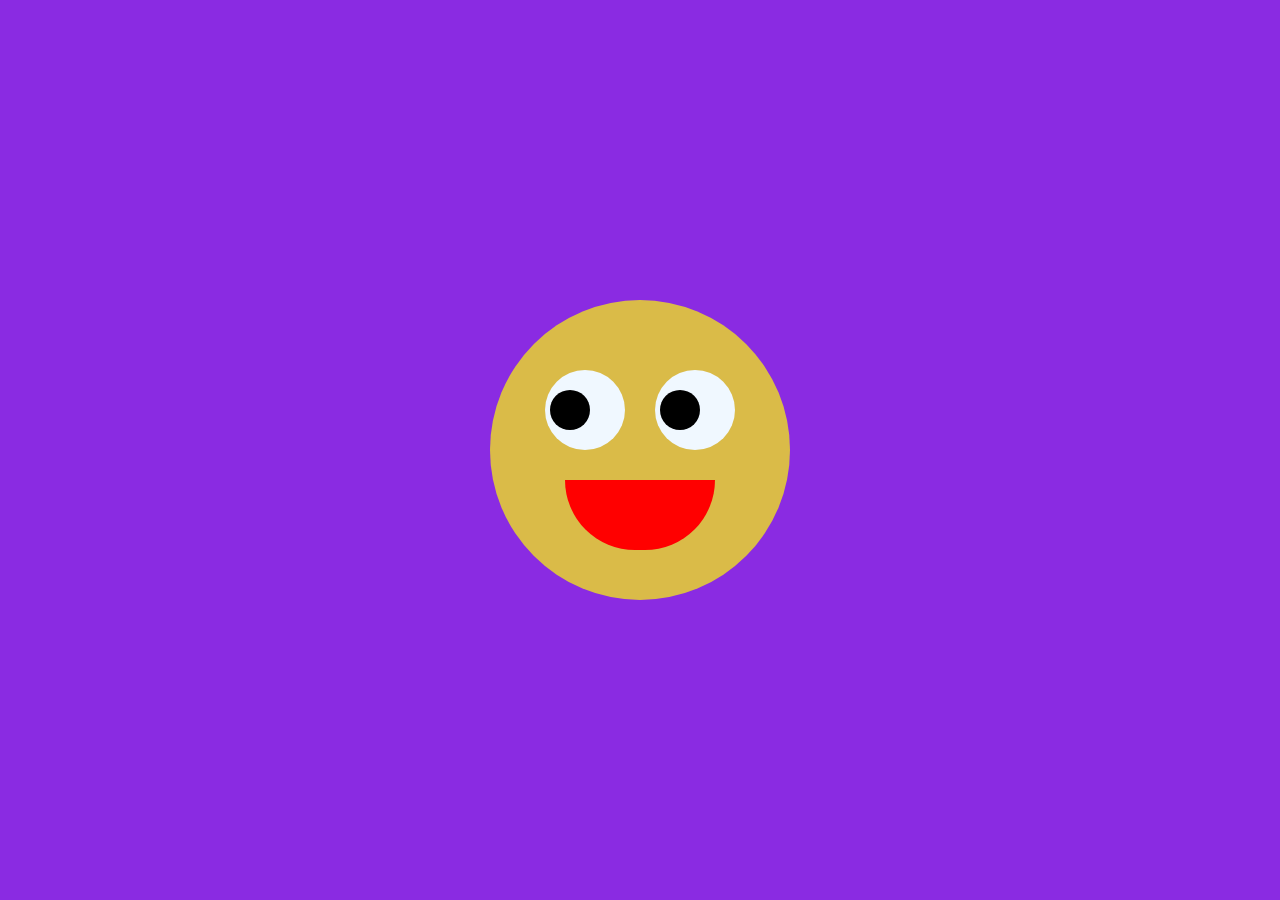
<file: Eye_follower/index.html>
<!DOCTYPE html>
<html lang="en">
<head>
    <meta charset="UTF-8">
    <meta name="viewport" content="width=device-width, initial-scale=1.0">
    <title>Eye Follower</title>
    <link rel="stylesheet" href="style.css">
</head>
<body>
    <div class="emoji-face">
        <div class="eyes">
            <div class="eye"></div>
            <div class="eye"></div>
        </div>
    </div>
    <script src="index.js"></script>
</body>
</html>
</file>
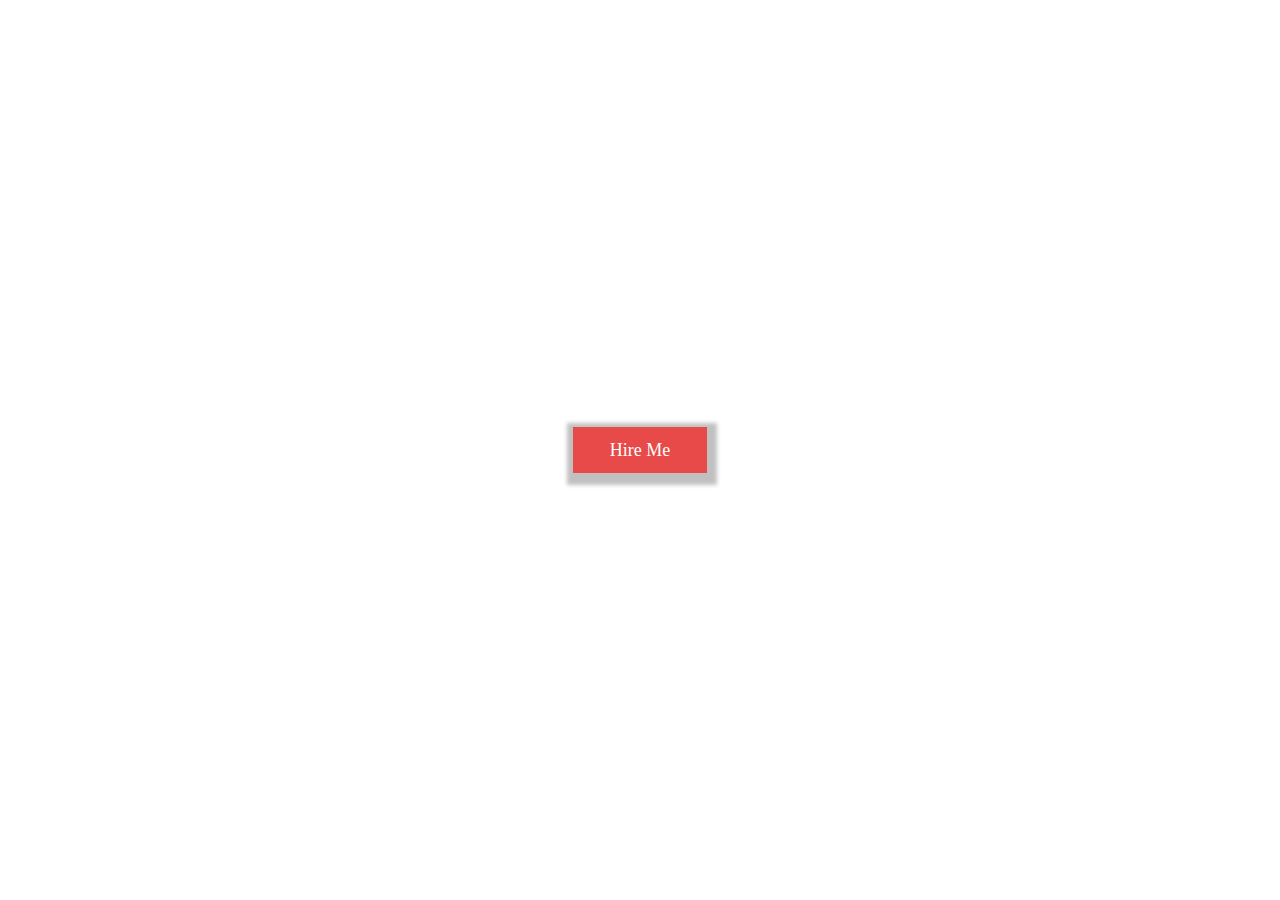
<file: modern Button/index.html>
<!DOCTYPE html>
<html lang="en">
<head>
    <meta charset="UTF-8">
    <meta name="viewport" content="width=device-width, initial-scale=1.0">
    <title>Document</title>
    <link rel="stylesheet" href="style.css">
</head>
<body>
    <div id="wapper">
        <div class="btn-pink">Hire Me</div>
    </div>
</body>
</html>
</file>
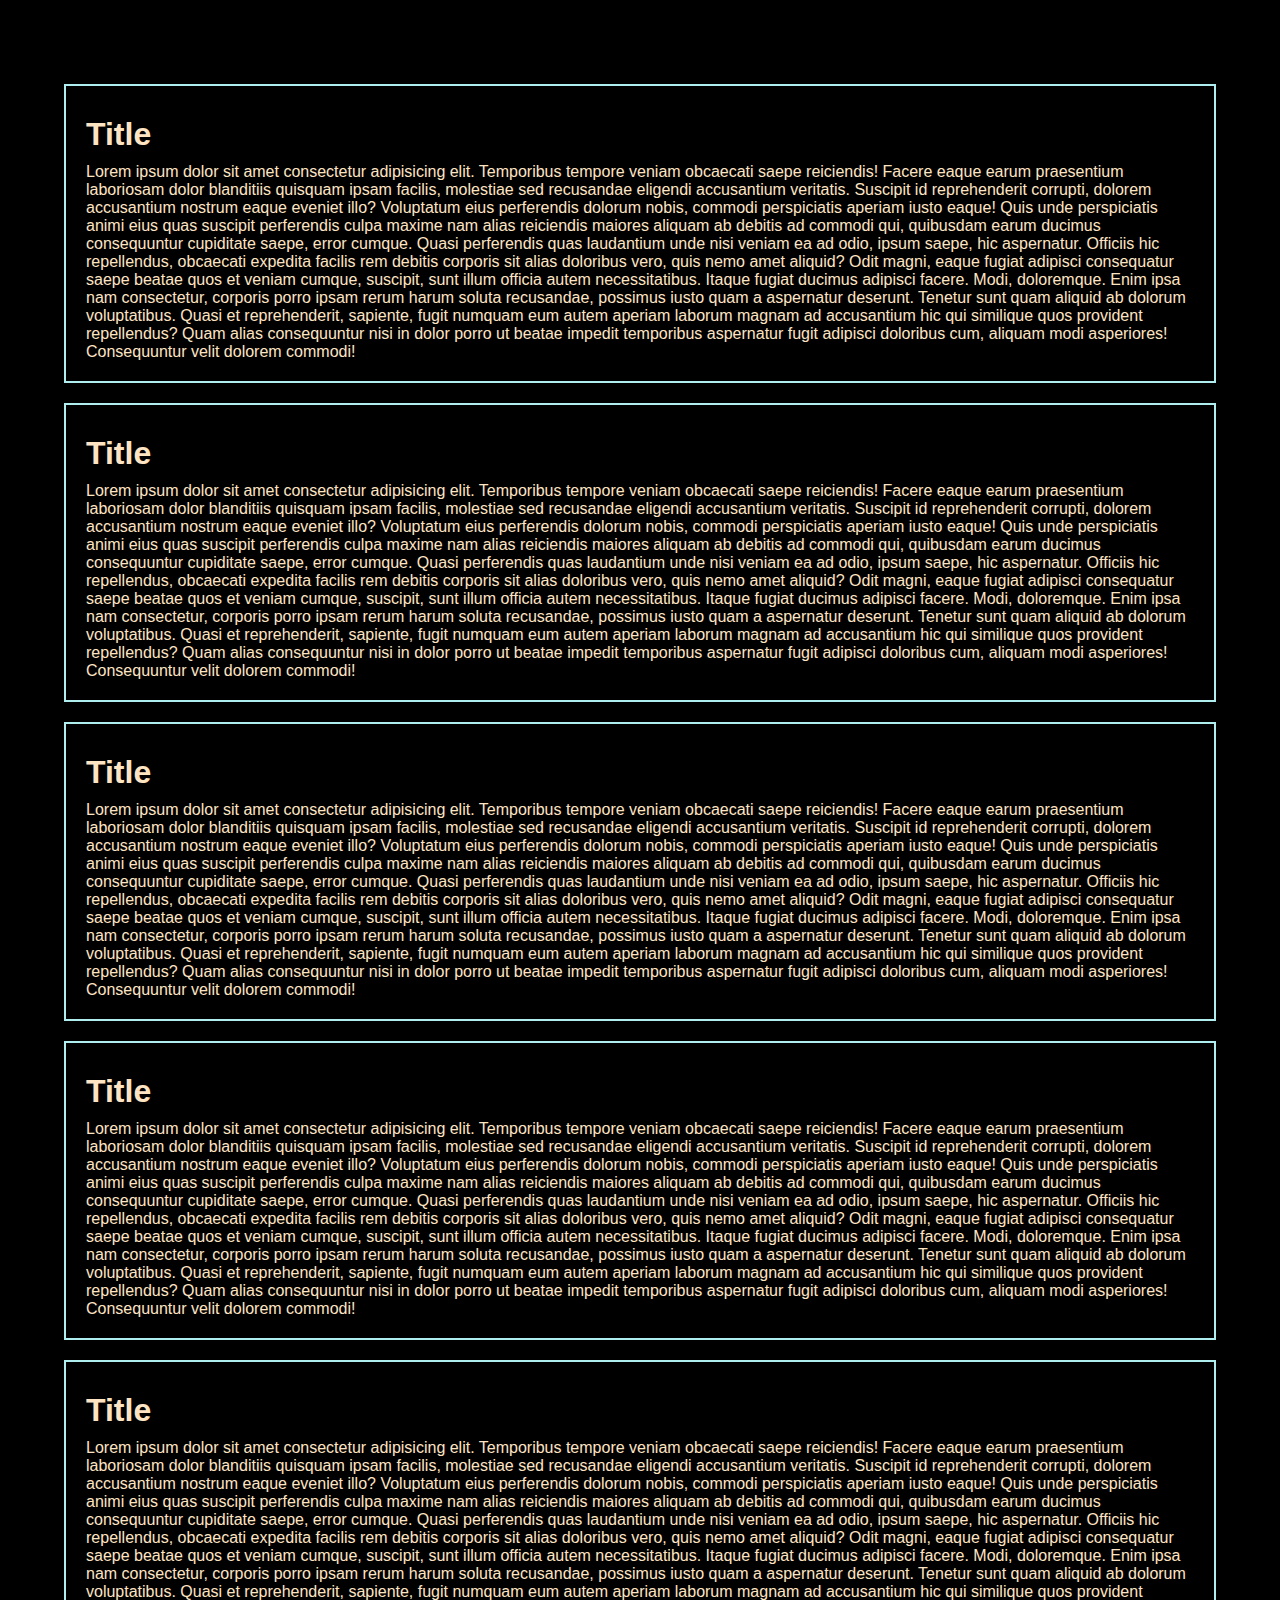
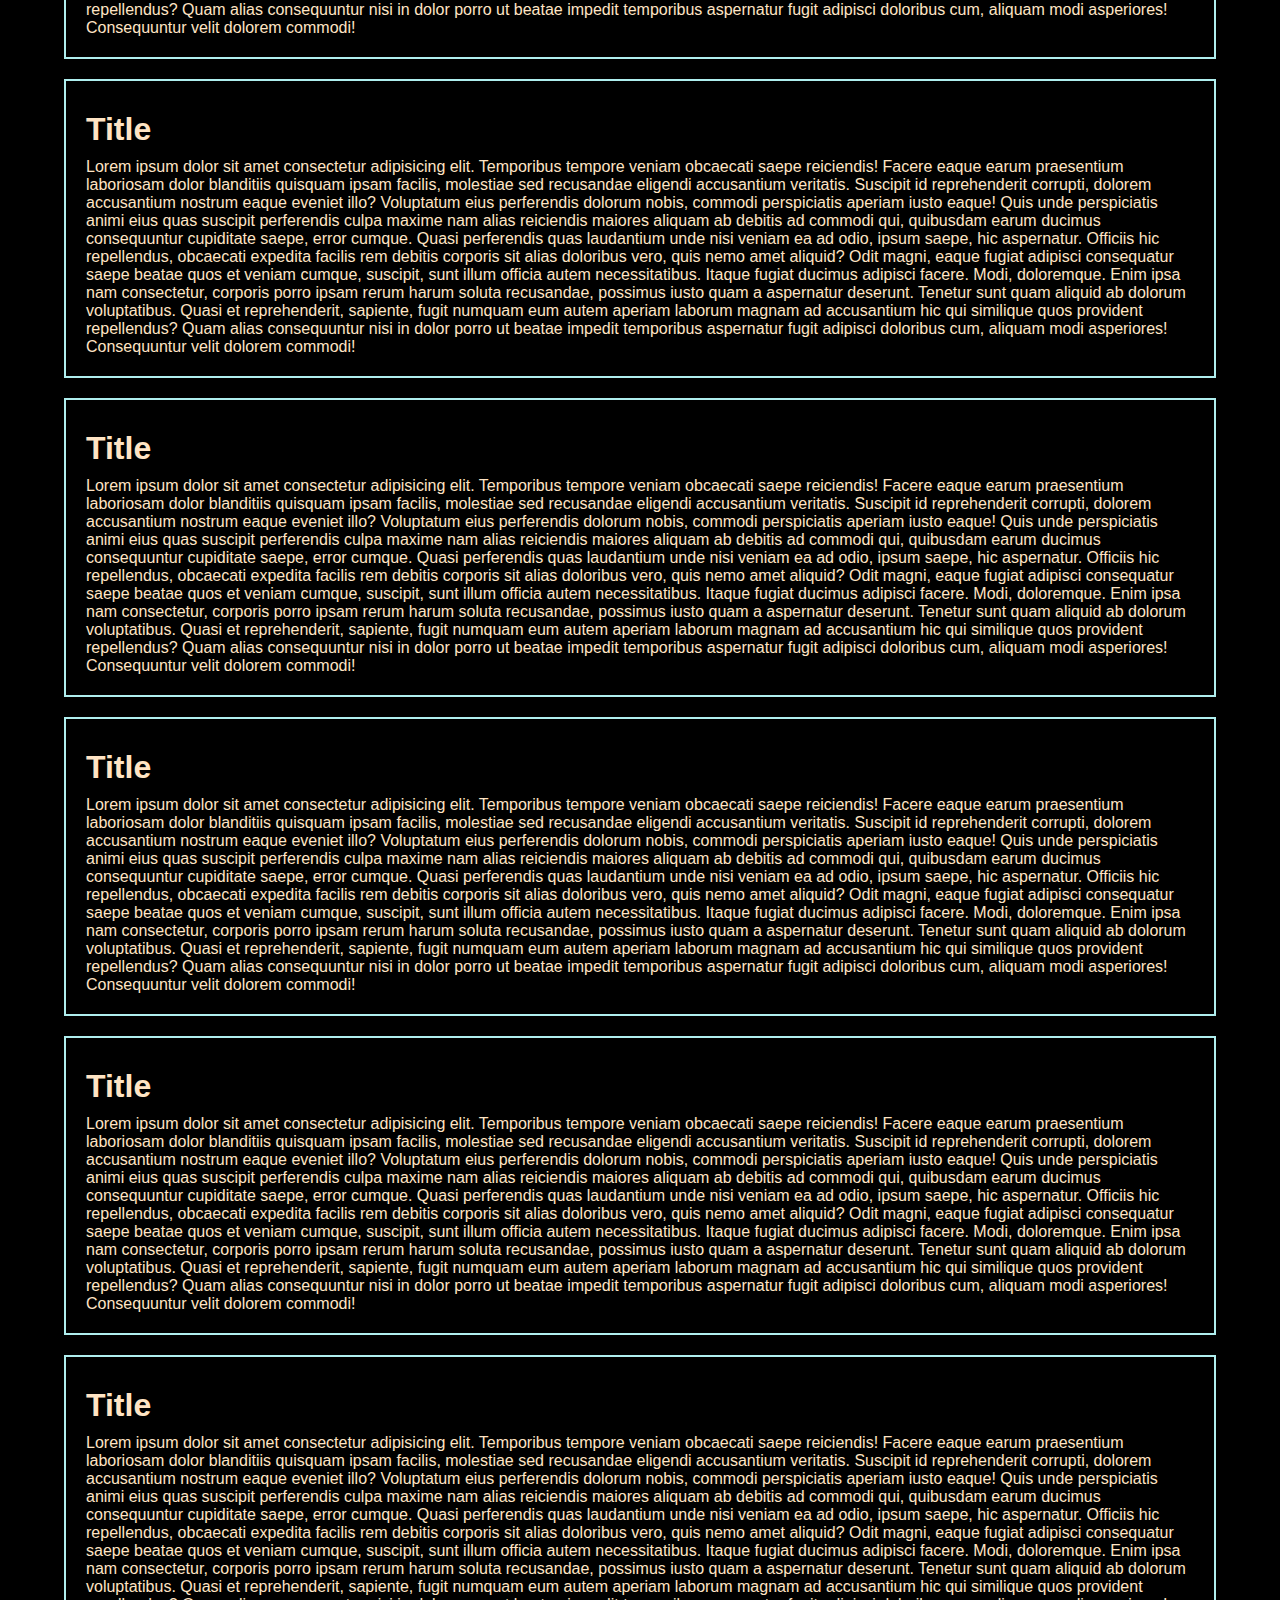
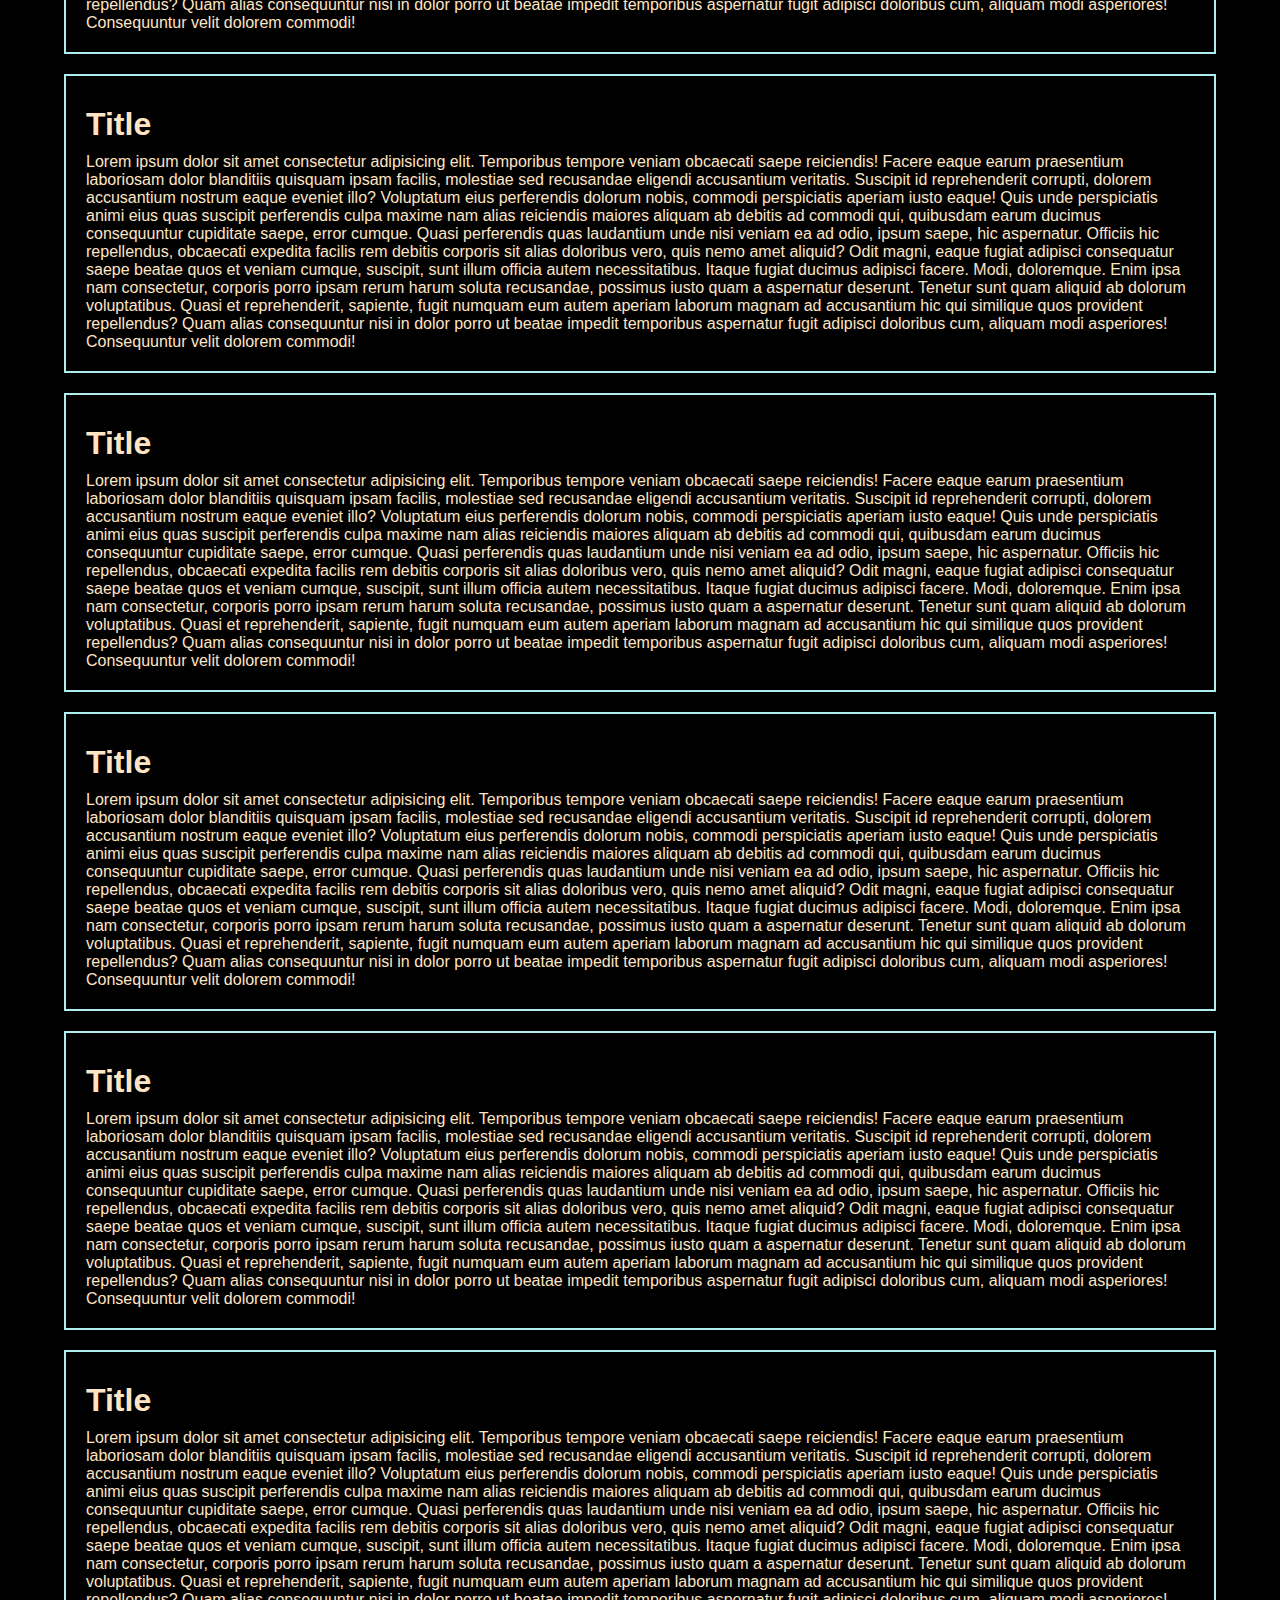
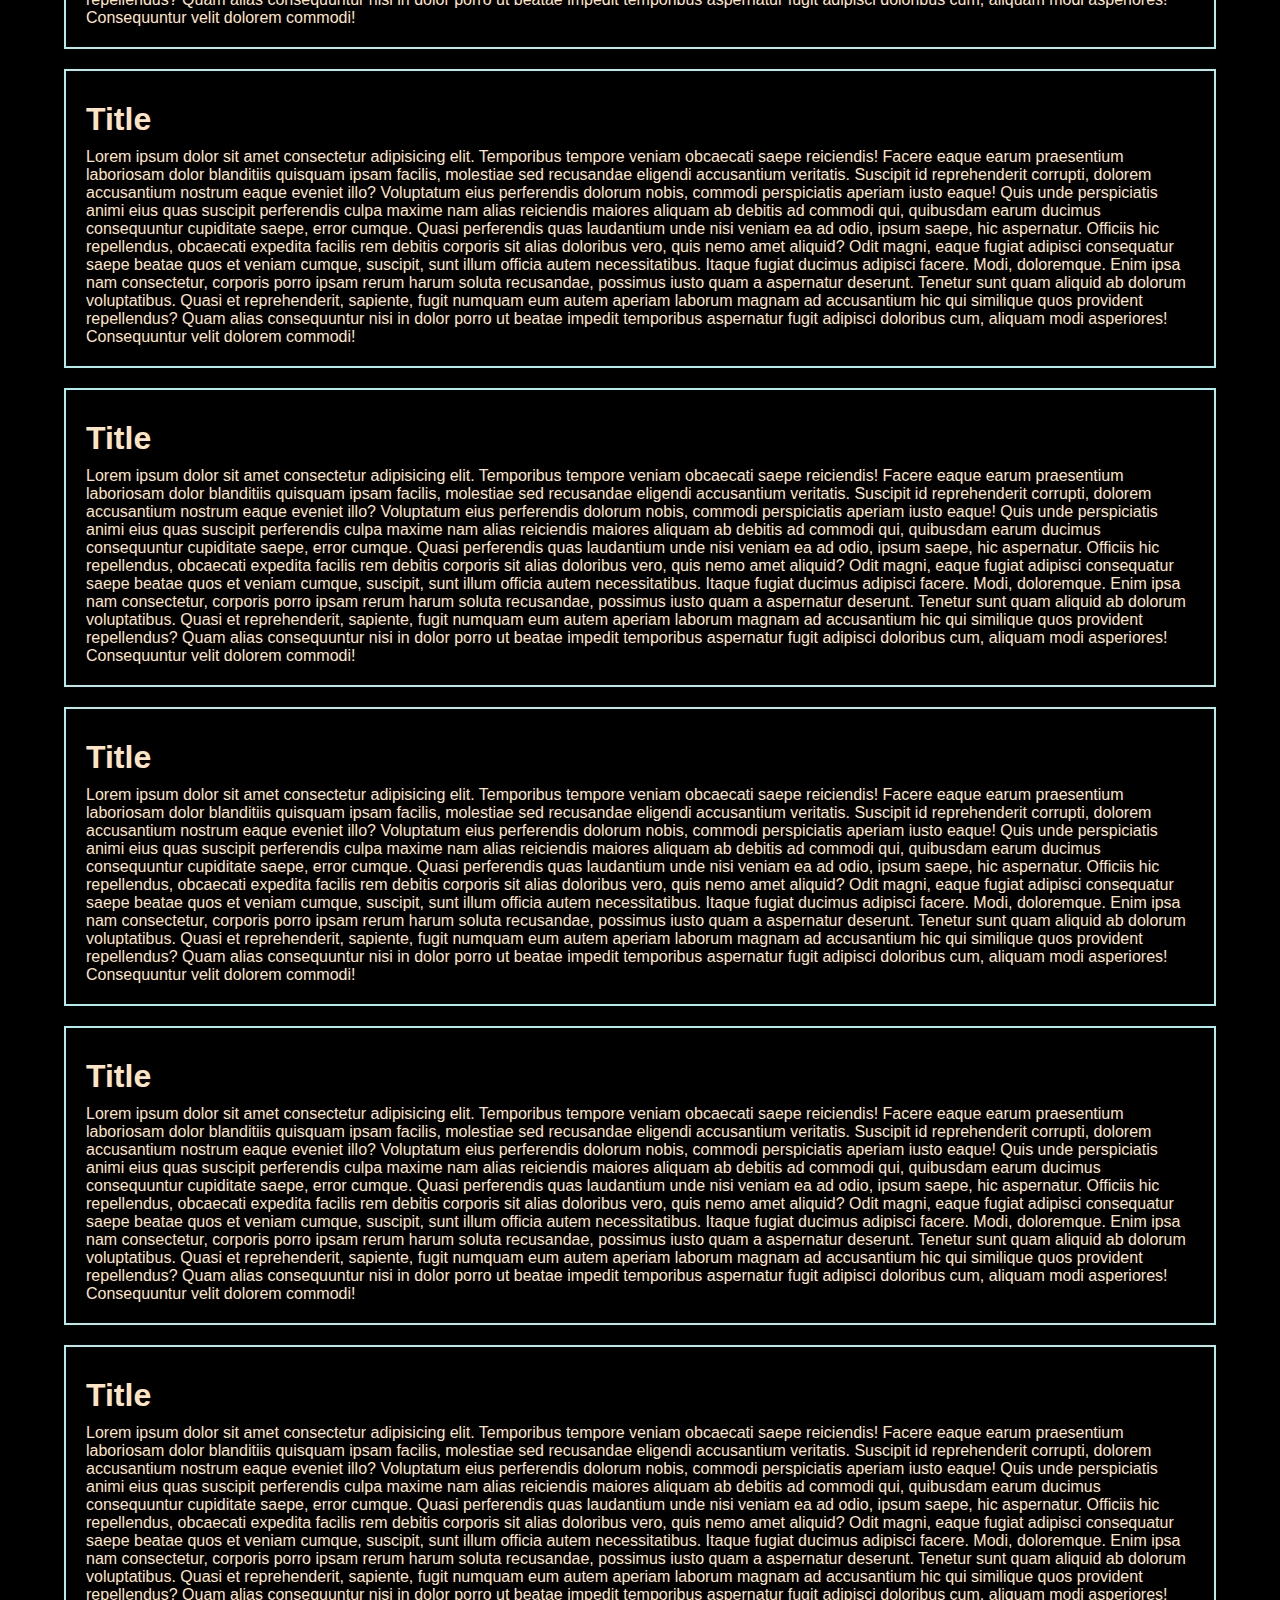
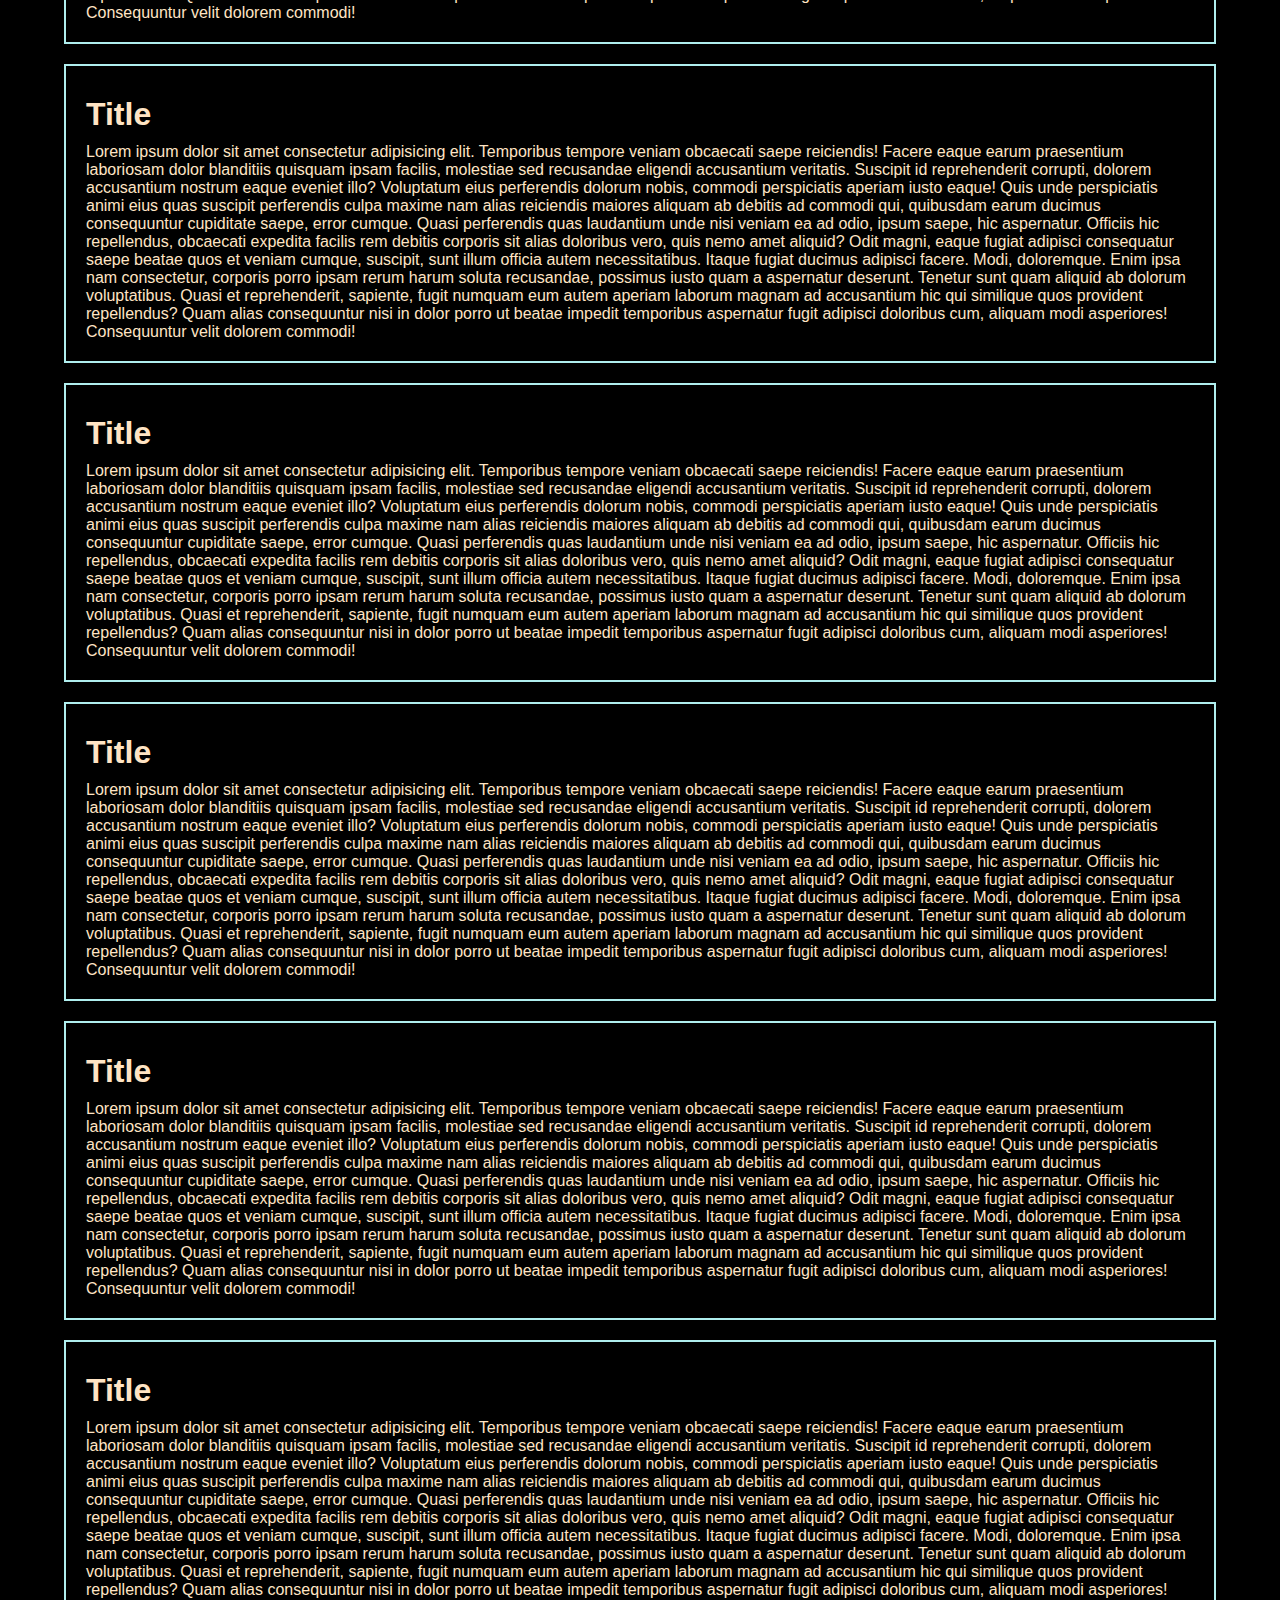
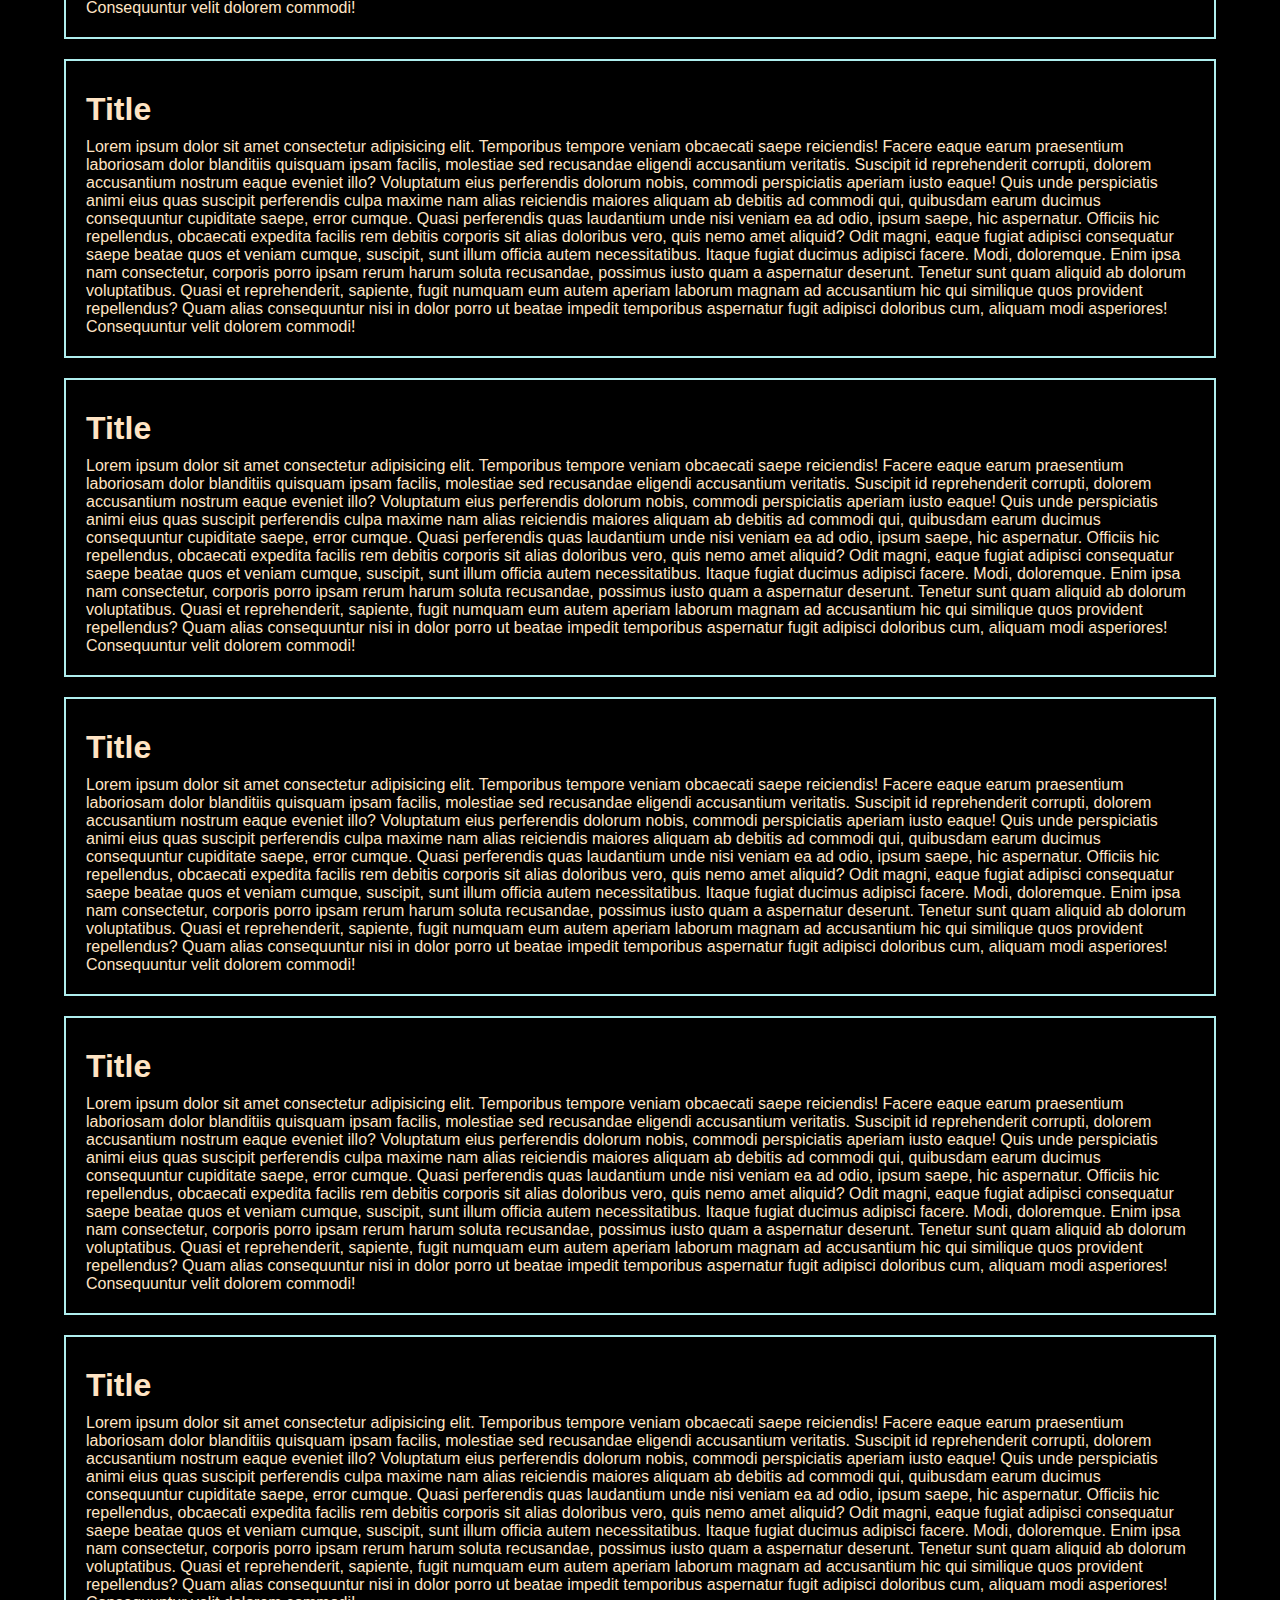
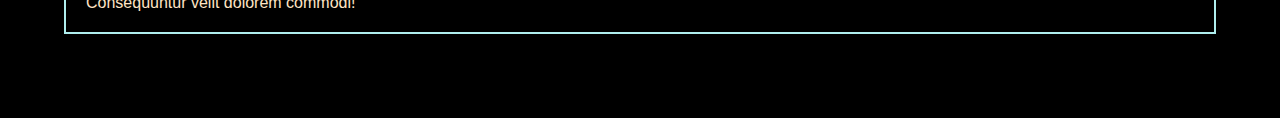
<file: Page Scroller Indicator/index.html>
<!DOCTYPE html>
<html lang="en">
<head>
    <meta charset="UTF-8">
    <meta name="viewport" content="width=device-width, initial-scale=1.0">
    <title>page scroller indicator</title>
    <link rel="stylesheet" href="style.css">
</head>
<body>
    <div class="content">
        <section>
            <h1>Title</h1>
            <p>Lorem ipsum dolor sit amet consectetur adipisicing elit. Temporibus tempore veniam obcaecati saepe reiciendis! Facere eaque earum praesentium laboriosam dolor blanditiis quisquam ipsam facilis, molestiae sed recusandae eligendi accusantium veritatis. Suscipit id reprehenderit corrupti, dolorem accusantium nostrum eaque eveniet illo? Voluptatum eius perferendis dolorum nobis, commodi perspiciatis aperiam iusto eaque! Quis unde perspiciatis animi eius quas suscipit perferendis culpa maxime nam alias reiciendis maiores aliquam ab debitis ad commodi qui, quibusdam earum ducimus consequuntur cupiditate saepe, error cumque. Quasi perferendis quas laudantium unde nisi veniam ea ad odio, ipsum saepe, hic aspernatur. Officiis hic repellendus, obcaecati expedita facilis rem debitis corporis sit alias doloribus vero, quis nemo amet aliquid? Odit magni, eaque fugiat adipisci consequatur saepe beatae quos et veniam cumque, suscipit, sunt illum officia autem necessitatibus. Itaque fugiat ducimus adipisci facere. Modi, doloremque. Enim ipsa nam consectetur, corporis porro ipsam rerum harum soluta recusandae, possimus iusto quam a aspernatur deserunt. Tenetur sunt quam aliquid ab dolorum voluptatibus. Quasi et reprehenderit, sapiente, fugit numquam eum autem aperiam laborum magnam ad accusantium hic qui similique quos provident repellendus? Quam alias consequuntur nisi in dolor porro ut beatae impedit temporibus aspernatur fugit adipisci doloribus cum, aliquam modi asperiores! Consequuntur velit dolorem commodi!</p>
        </section>
        <section>
            <h1>Title</h1>
            <p>Lorem ipsum dolor sit amet consectetur adipisicing elit. Temporibus tempore veniam obcaecati saepe reiciendis! Facere eaque earum praesentium laboriosam dolor blanditiis quisquam ipsam facilis, molestiae sed recusandae eligendi accusantium veritatis. Suscipit id reprehenderit corrupti, dolorem accusantium nostrum eaque eveniet illo? Voluptatum eius perferendis dolorum nobis, commodi perspiciatis aperiam iusto eaque! Quis unde perspiciatis animi eius quas suscipit perferendis culpa maxime nam alias reiciendis maiores aliquam ab debitis ad commodi qui, quibusdam earum ducimus consequuntur cupiditate saepe, error cumque. Quasi perferendis quas laudantium unde nisi veniam ea ad odio, ipsum saepe, hic aspernatur. Officiis hic repellendus, obcaecati expedita facilis rem debitis corporis sit alias doloribus vero, quis nemo amet aliquid? Odit magni, eaque fugiat adipisci consequatur saepe beatae quos et veniam cumque, suscipit, sunt illum officia autem necessitatibus. Itaque fugiat ducimus adipisci facere. Modi, doloremque. Enim ipsa nam consectetur, corporis porro ipsam rerum harum soluta recusandae, possimus iusto quam a aspernatur deserunt. Tenetur sunt quam aliquid ab dolorum voluptatibus. Quasi et reprehenderit, sapiente, fugit numquam eum autem aperiam laborum magnam ad accusantium hic qui similique quos provident repellendus? Quam alias consequuntur nisi in dolor porro ut beatae impedit temporibus aspernatur fugit adipisci doloribus cum, aliquam modi asperiores! Consequuntur velit dolorem commodi!</p>
        </section>
        <section>
            <h1>Title</h1>
            <p>Lorem ipsum dolor sit amet consectetur adipisicing elit. Temporibus tempore veniam obcaecati saepe reiciendis! Facere eaque earum praesentium laboriosam dolor blanditiis quisquam ipsam facilis, molestiae sed recusandae eligendi accusantium veritatis. Suscipit id reprehenderit corrupti, dolorem accusantium nostrum eaque eveniet illo? Voluptatum eius perferendis dolorum nobis, commodi perspiciatis aperiam iusto eaque! Quis unde perspiciatis animi eius quas suscipit perferendis culpa maxime nam alias reiciendis maiores aliquam ab debitis ad commodi qui, quibusdam earum ducimus consequuntur cupiditate saepe, error cumque. Quasi perferendis quas laudantium unde nisi veniam ea ad odio, ipsum saepe, hic aspernatur. Officiis hic repellendus, obcaecati expedita facilis rem debitis corporis sit alias doloribus vero, quis nemo amet aliquid? Odit magni, eaque fugiat adipisci consequatur saepe beatae quos et veniam cumque, suscipit, sunt illum officia autem necessitatibus. Itaque fugiat ducimus adipisci facere. Modi, doloremque. Enim ipsa nam consectetur, corporis porro ipsam rerum harum soluta recusandae, possimus iusto quam a aspernatur deserunt. Tenetur sunt quam aliquid ab dolorum voluptatibus. Quasi et reprehenderit, sapiente, fugit numquam eum autem aperiam laborum magnam ad accusantium hic qui similique quos provident repellendus? Quam alias consequuntur nisi in dolor porro ut beatae impedit temporibus aspernatur fugit adipisci doloribus cum, aliquam modi asperiores! Consequuntur velit dolorem commodi!</p>
        </section>
        <section>
            <h1>Title</h1>
            <p>Lorem ipsum dolor sit amet consectetur adipisicing elit. Temporibus tempore veniam obcaecati saepe reiciendis! Facere eaque earum praesentium laboriosam dolor blanditiis quisquam ipsam facilis, molestiae sed recusandae eligendi accusantium veritatis. Suscipit id reprehenderit corrupti, dolorem accusantium nostrum eaque eveniet illo? Voluptatum eius perferendis dolorum nobis, commodi perspiciatis aperiam iusto eaque! Quis unde perspiciatis animi eius quas suscipit perferendis culpa maxime nam alias reiciendis maiores aliquam ab debitis ad commodi qui, quibusdam earum ducimus consequuntur cupiditate saepe, error cumque. Quasi perferendis quas laudantium unde nisi veniam ea ad odio, ipsum saepe, hic aspernatur. Officiis hic repellendus, obcaecati expedita facilis rem debitis corporis sit alias doloribus vero, quis nemo amet aliquid? Odit magni, eaque fugiat adipisci consequatur saepe beatae quos et veniam cumque, suscipit, sunt illum officia autem necessitatibus. Itaque fugiat ducimus adipisci facere. Modi, doloremque. Enim ipsa nam consectetur, corporis porro ipsam rerum harum soluta recusandae, possimus iusto quam a aspernatur deserunt. Tenetur sunt quam aliquid ab dolorum voluptatibus. Quasi et reprehenderit, sapiente, fugit numquam eum autem aperiam laborum magnam ad accusantium hic qui similique quos provident repellendus? Quam alias consequuntur nisi in dolor porro ut beatae impedit temporibus aspernatur fugit adipisci doloribus cum, aliquam modi asperiores! Consequuntur velit dolorem commodi!</p>
        </section>
        <section>
            <h1>Title</h1>
            <p>Lorem ipsum dolor sit amet consectetur adipisicing elit. Temporibus tempore veniam obcaecati saepe reiciendis! Facere eaque earum praesentium laboriosam dolor blanditiis quisquam ipsam facilis, molestiae sed recusandae eligendi accusantium veritatis. Suscipit id reprehenderit corrupti, dolorem accusantium nostrum eaque eveniet illo? Voluptatum eius perferendis dolorum nobis, commodi perspiciatis aperiam iusto eaque! Quis unde perspiciatis animi eius quas suscipit perferendis culpa maxime nam alias reiciendis maiores aliquam ab debitis ad commodi qui, quibusdam earum ducimus consequuntur cupiditate saepe, error cumque. Quasi perferendis quas laudantium unde nisi veniam ea ad odio, ipsum saepe, hic aspernatur. Officiis hic repellendus, obcaecati expedita facilis rem debitis corporis sit alias doloribus vero, quis nemo amet aliquid? Odit magni, eaque fugiat adipisci consequatur saepe beatae quos et veniam cumque, suscipit, sunt illum officia autem necessitatibus. Itaque fugiat ducimus adipisci facere. Modi, doloremque. Enim ipsa nam consectetur, corporis porro ipsam rerum harum soluta recusandae, possimus iusto quam a aspernatur deserunt. Tenetur sunt quam aliquid ab dolorum voluptatibus. Quasi et reprehenderit, sapiente, fugit numquam eum autem aperiam laborum magnam ad accusantium hic qui similique quos provident repellendus? Quam alias consequuntur nisi in dolor porro ut beatae impedit temporibus aspernatur fugit adipisci doloribus cum, aliquam modi asperiores! Consequuntur velit dolorem commodi!</p>
        </section>
        <section>
            <h1>Title</h1>
            <p>Lorem ipsum dolor sit amet consectetur adipisicing elit. Temporibus tempore veniam obcaecati saepe reiciendis! Facere eaque earum praesentium laboriosam dolor blanditiis quisquam ipsam facilis, molestiae sed recusandae eligendi accusantium veritatis. Suscipit id reprehenderit corrupti, dolorem accusantium nostrum eaque eveniet illo? Voluptatum eius perferendis dolorum nobis, commodi perspiciatis aperiam iusto eaque! Quis unde perspiciatis animi eius quas suscipit perferendis culpa maxime nam alias reiciendis maiores aliquam ab debitis ad commodi qui, quibusdam earum ducimus consequuntur cupiditate saepe, error cumque. Quasi perferendis quas laudantium unde nisi veniam ea ad odio, ipsum saepe, hic aspernatur. Officiis hic repellendus, obcaecati expedita facilis rem debitis corporis sit alias doloribus vero, quis nemo amet aliquid? Odit magni, eaque fugiat adipisci consequatur saepe beatae quos et veniam cumque, suscipit, sunt illum officia autem necessitatibus. Itaque fugiat ducimus adipisci facere. Modi, doloremque. Enim ipsa nam consectetur, corporis porro ipsam rerum harum soluta recusandae, possimus iusto quam a aspernatur deserunt. Tenetur sunt quam aliquid ab dolorum voluptatibus. Quasi et reprehenderit, sapiente, fugit numquam eum autem aperiam laborum magnam ad accusantium hic qui similique quos provident repellendus? Quam alias consequuntur nisi in dolor porro ut beatae impedit temporibus aspernatur fugit adipisci doloribus cum, aliquam modi asperiores! Consequuntur velit dolorem commodi!</p>
        </section>
        <section>
            <h1>Title</h1>
            <p>Lorem ipsum dolor sit amet consectetur adipisicing elit. Temporibus tempore veniam obcaecati saepe reiciendis! Facere eaque earum praesentium laboriosam dolor blanditiis quisquam ipsam facilis, molestiae sed recusandae eligendi accusantium veritatis. Suscipit id reprehenderit corrupti, dolorem accusantium nostrum eaque eveniet illo? Voluptatum eius perferendis dolorum nobis, commodi perspiciatis aperiam iusto eaque! Quis unde perspiciatis animi eius quas suscipit perferendis culpa maxime nam alias reiciendis maiores aliquam ab debitis ad commodi qui, quibusdam earum ducimus consequuntur cupiditate saepe, error cumque. Quasi perferendis quas laudantium unde nisi veniam ea ad odio, ipsum saepe, hic aspernatur. Officiis hic repellendus, obcaecati expedita facilis rem debitis corporis sit alias doloribus vero, quis nemo amet aliquid? Odit magni, eaque fugiat adipisci consequatur saepe beatae quos et veniam cumque, suscipit, sunt illum officia autem necessitatibus. Itaque fugiat ducimus adipisci facere. Modi, doloremque. Enim ipsa nam consectetur, corporis porro ipsam rerum harum soluta recusandae, possimus iusto quam a aspernatur deserunt. Tenetur sunt quam aliquid ab dolorum voluptatibus. Quasi et reprehenderit, sapiente, fugit numquam eum autem aperiam laborum magnam ad accusantium hic qui similique quos provident repellendus? Quam alias consequuntur nisi in dolor porro ut beatae impedit temporibus aspernatur fugit adipisci doloribus cum, aliquam modi asperiores! Consequuntur velit dolorem commodi!</p>
        </section>
        <section>
            <h1>Title</h1>
            <p>Lorem ipsum dolor sit amet consectetur adipisicing elit. Temporibus tempore veniam obcaecati saepe reiciendis! Facere eaque earum praesentium laboriosam dolor blanditiis quisquam ipsam facilis, molestiae sed recusandae eligendi accusantium veritatis. Suscipit id reprehenderit corrupti, dolorem accusantium nostrum eaque eveniet illo? Voluptatum eius perferendis dolorum nobis, commodi perspiciatis aperiam iusto eaque! Quis unde perspiciatis animi eius quas suscipit perferendis culpa maxime nam alias reiciendis maiores aliquam ab debitis ad commodi qui, quibusdam earum ducimus consequuntur cupiditate saepe, error cumque. Quasi perferendis quas laudantium unde nisi veniam ea ad odio, ipsum saepe, hic aspernatur. Officiis hic repellendus, obcaecati expedita facilis rem debitis corporis sit alias doloribus vero, quis nemo amet aliquid? Odit magni, eaque fugiat adipisci consequatur saepe beatae quos et veniam cumque, suscipit, sunt illum officia autem necessitatibus. Itaque fugiat ducimus adipisci facere. Modi, doloremque. Enim ipsa nam consectetur, corporis porro ipsam rerum harum soluta recusandae, possimus iusto quam a aspernatur deserunt. Tenetur sunt quam aliquid ab dolorum voluptatibus. Quasi et reprehenderit, sapiente, fugit numquam eum autem aperiam laborum magnam ad accusantium hic qui similique quos provident repellendus? Quam alias consequuntur nisi in dolor porro ut beatae impedit temporibus aspernatur fugit adipisci doloribus cum, aliquam modi asperiores! Consequuntur velit dolorem commodi!</p>
        </section>
        <section>
            <h1>Title</h1>
            <p>Lorem ipsum dolor sit amet consectetur adipisicing elit. Temporibus tempore veniam obcaecati saepe reiciendis! Facere eaque earum praesentium laboriosam dolor blanditiis quisquam ipsam facilis, molestiae sed recusandae eligendi accusantium veritatis. Suscipit id reprehenderit corrupti, dolorem accusantium nostrum eaque eveniet illo? Voluptatum eius perferendis dolorum nobis, commodi perspiciatis aperiam iusto eaque! Quis unde perspiciatis animi eius quas suscipit perferendis culpa maxime nam alias reiciendis maiores aliquam ab debitis ad commodi qui, quibusdam earum ducimus consequuntur cupiditate saepe, error cumque. Quasi perferendis quas laudantium unde nisi veniam ea ad odio, ipsum saepe, hic aspernatur. Officiis hic repellendus, obcaecati expedita facilis rem debitis corporis sit alias doloribus vero, quis nemo amet aliquid? Odit magni, eaque fugiat adipisci consequatur saepe beatae quos et veniam cumque, suscipit, sunt illum officia autem necessitatibus. Itaque fugiat ducimus adipisci facere. Modi, doloremque. Enim ipsa nam consectetur, corporis porro ipsam rerum harum soluta recusandae, possimus iusto quam a aspernatur deserunt. Tenetur sunt quam aliquid ab dolorum voluptatibus. Quasi et reprehenderit, sapiente, fugit numquam eum autem aperiam laborum magnam ad accusantium hic qui similique quos provident repellendus? Quam alias consequuntur nisi in dolor porro ut beatae impedit temporibus aspernatur fugit adipisci doloribus cum, aliquam modi asperiores! Consequuntur velit dolorem commodi!</p>
        </section>
        <section>
            <h1>Title</h1>
            <p>Lorem ipsum dolor sit amet consectetur adipisicing elit. Temporibus tempore veniam obcaecati saepe reiciendis! Facere eaque earum praesentium laboriosam dolor blanditiis quisquam ipsam facilis, molestiae sed recusandae eligendi accusantium veritatis. Suscipit id reprehenderit corrupti, dolorem accusantium nostrum eaque eveniet illo? Voluptatum eius perferendis dolorum nobis, commodi perspiciatis aperiam iusto eaque! Quis unde perspiciatis animi eius quas suscipit perferendis culpa maxime nam alias reiciendis maiores aliquam ab debitis ad commodi qui, quibusdam earum ducimus consequuntur cupiditate saepe, error cumque. Quasi perferendis quas laudantium unde nisi veniam ea ad odio, ipsum saepe, hic aspernatur. Officiis hic repellendus, obcaecati expedita facilis rem debitis corporis sit alias doloribus vero, quis nemo amet aliquid? Odit magni, eaque fugiat adipisci consequatur saepe beatae quos et veniam cumque, suscipit, sunt illum officia autem necessitatibus. Itaque fugiat ducimus adipisci facere. Modi, doloremque. Enim ipsa nam consectetur, corporis porro ipsam rerum harum soluta recusandae, possimus iusto quam a aspernatur deserunt. Tenetur sunt quam aliquid ab dolorum voluptatibus. Quasi et reprehenderit, sapiente, fugit numquam eum autem aperiam laborum magnam ad accusantium hic qui similique quos provident repellendus? Quam alias consequuntur nisi in dolor porro ut beatae impedit temporibus aspernatur fugit adipisci doloribus cum, aliquam modi asperiores! Consequuntur velit dolorem commodi!</p>
        </section>
        <section>
            <h1>Title</h1>
            <p>Lorem ipsum dolor sit amet consectetur adipisicing elit. Temporibus tempore veniam obcaecati saepe reiciendis! Facere eaque earum praesentium laboriosam dolor blanditiis quisquam ipsam facilis, molestiae sed recusandae eligendi accusantium veritatis. Suscipit id reprehenderit corrupti, dolorem accusantium nostrum eaque eveniet illo? Voluptatum eius perferendis dolorum nobis, commodi perspiciatis aperiam iusto eaque! Quis unde perspiciatis animi eius quas suscipit perferendis culpa maxime nam alias reiciendis maiores aliquam ab debitis ad commodi qui, quibusdam earum ducimus consequuntur cupiditate saepe, error cumque. Quasi perferendis quas laudantium unde nisi veniam ea ad odio, ipsum saepe, hic aspernatur. Officiis hic repellendus, obcaecati expedita facilis rem debitis corporis sit alias doloribus vero, quis nemo amet aliquid? Odit magni, eaque fugiat adipisci consequatur saepe beatae quos et veniam cumque, suscipit, sunt illum officia autem necessitatibus. Itaque fugiat ducimus adipisci facere. Modi, doloremque. Enim ipsa nam consectetur, corporis porro ipsam rerum harum soluta recusandae, possimus iusto quam a aspernatur deserunt. Tenetur sunt quam aliquid ab dolorum voluptatibus. Quasi et reprehenderit, sapiente, fugit numquam eum autem aperiam laborum magnam ad accusantium hic qui similique quos provident repellendus? Quam alias consequuntur nisi in dolor porro ut beatae impedit temporibus aspernatur fugit adipisci doloribus cum, aliquam modi asperiores! Consequuntur velit dolorem commodi!</p>
        </section>
        <section>
            <h1>Title</h1>
            <p>Lorem ipsum dolor sit amet consectetur adipisicing elit. Temporibus tempore veniam obcaecati saepe reiciendis! Facere eaque earum praesentium laboriosam dolor blanditiis quisquam ipsam facilis, molestiae sed recusandae eligendi accusantium veritatis. Suscipit id reprehenderit corrupti, dolorem accusantium nostrum eaque eveniet illo? Voluptatum eius perferendis dolorum nobis, commodi perspiciatis aperiam iusto eaque! Quis unde perspiciatis animi eius quas suscipit perferendis culpa maxime nam alias reiciendis maiores aliquam ab debitis ad commodi qui, quibusdam earum ducimus consequuntur cupiditate saepe, error cumque. Quasi perferendis quas laudantium unde nisi veniam ea ad odio, ipsum saepe, hic aspernatur. Officiis hic repellendus, obcaecati expedita facilis rem debitis corporis sit alias doloribus vero, quis nemo amet aliquid? Odit magni, eaque fugiat adipisci consequatur saepe beatae quos et veniam cumque, suscipit, sunt illum officia autem necessitatibus. Itaque fugiat ducimus adipisci facere. Modi, doloremque. Enim ipsa nam consectetur, corporis porro ipsam rerum harum soluta recusandae, possimus iusto quam a aspernatur deserunt. Tenetur sunt quam aliquid ab dolorum voluptatibus. Quasi et reprehenderit, sapiente, fugit numquam eum autem aperiam laborum magnam ad accusantium hic qui similique quos provident repellendus? Quam alias consequuntur nisi in dolor porro ut beatae impedit temporibus aspernatur fugit adipisci doloribus cum, aliquam modi asperiores! Consequuntur velit dolorem commodi!</p>
        </section>
        <section>
            <h1>Title</h1>
            <p>Lorem ipsum dolor sit amet consectetur adipisicing elit. Temporibus tempore veniam obcaecati saepe reiciendis! Facere eaque earum praesentium laboriosam dolor blanditiis quisquam ipsam facilis, molestiae sed recusandae eligendi accusantium veritatis. Suscipit id reprehenderit corrupti, dolorem accusantium nostrum eaque eveniet illo? Voluptatum eius perferendis dolorum nobis, commodi perspiciatis aperiam iusto eaque! Quis unde perspiciatis animi eius quas suscipit perferendis culpa maxime nam alias reiciendis maiores aliquam ab debitis ad commodi qui, quibusdam earum ducimus consequuntur cupiditate saepe, error cumque. Quasi perferendis quas laudantium unde nisi veniam ea ad odio, ipsum saepe, hic aspernatur. Officiis hic repellendus, obcaecati expedita facilis rem debitis corporis sit alias doloribus vero, quis nemo amet aliquid? Odit magni, eaque fugiat adipisci consequatur saepe beatae quos et veniam cumque, suscipit, sunt illum officia autem necessitatibus. Itaque fugiat ducimus adipisci facere. Modi, doloremque. Enim ipsa nam consectetur, corporis porro ipsam rerum harum soluta recusandae, possimus iusto quam a aspernatur deserunt. Tenetur sunt quam aliquid ab dolorum voluptatibus. Quasi et reprehenderit, sapiente, fugit numquam eum autem aperiam laborum magnam ad accusantium hic qui similique quos provident repellendus? Quam alias consequuntur nisi in dolor porro ut beatae impedit temporibus aspernatur fugit adipisci doloribus cum, aliquam modi asperiores! Consequuntur velit dolorem commodi!</p>
        </section>
        <section>
            <h1>Title</h1>
            <p>Lorem ipsum dolor sit amet consectetur adipisicing elit. Temporibus tempore veniam obcaecati saepe reiciendis! Facere eaque earum praesentium laboriosam dolor blanditiis quisquam ipsam facilis, molestiae sed recusandae eligendi accusantium veritatis. Suscipit id reprehenderit corrupti, dolorem accusantium nostrum eaque eveniet illo? Voluptatum eius perferendis dolorum nobis, commodi perspiciatis aperiam iusto eaque! Quis unde perspiciatis animi eius quas suscipit perferendis culpa maxime nam alias reiciendis maiores aliquam ab debitis ad commodi qui, quibusdam earum ducimus consequuntur cupiditate saepe, error cumque. Quasi perferendis quas laudantium unde nisi veniam ea ad odio, ipsum saepe, hic aspernatur. Officiis hic repellendus, obcaecati expedita facilis rem debitis corporis sit alias doloribus vero, quis nemo amet aliquid? Odit magni, eaque fugiat adipisci consequatur saepe beatae quos et veniam cumque, suscipit, sunt illum officia autem necessitatibus. Itaque fugiat ducimus adipisci facere. Modi, doloremque. Enim ipsa nam consectetur, corporis porro ipsam rerum harum soluta recusandae, possimus iusto quam a aspernatur deserunt. Tenetur sunt quam aliquid ab dolorum voluptatibus. Quasi et reprehenderit, sapiente, fugit numquam eum autem aperiam laborum magnam ad accusantium hic qui similique quos provident repellendus? Quam alias consequuntur nisi in dolor porro ut beatae impedit temporibus aspernatur fugit adipisci doloribus cum, aliquam modi asperiores! Consequuntur velit dolorem commodi!</p>
        </section>
        <section>
            <h1>Title</h1>
            <p>Lorem ipsum dolor sit amet consectetur adipisicing elit. Temporibus tempore veniam obcaecati saepe reiciendis! Facere eaque earum praesentium laboriosam dolor blanditiis quisquam ipsam facilis, molestiae sed recusandae eligendi accusantium veritatis. Suscipit id reprehenderit corrupti, dolorem accusantium nostrum eaque eveniet illo? Voluptatum eius perferendis dolorum nobis, commodi perspiciatis aperiam iusto eaque! Quis unde perspiciatis animi eius quas suscipit perferendis culpa maxime nam alias reiciendis maiores aliquam ab debitis ad commodi qui, quibusdam earum ducimus consequuntur cupiditate saepe, error cumque. Quasi perferendis quas laudantium unde nisi veniam ea ad odio, ipsum saepe, hic aspernatur. Officiis hic repellendus, obcaecati expedita facilis rem debitis corporis sit alias doloribus vero, quis nemo amet aliquid? Odit magni, eaque fugiat adipisci consequatur saepe beatae quos et veniam cumque, suscipit, sunt illum officia autem necessitatibus. Itaque fugiat ducimus adipisci facere. Modi, doloremque. Enim ipsa nam consectetur, corporis porro ipsam rerum harum soluta recusandae, possimus iusto quam a aspernatur deserunt. Tenetur sunt quam aliquid ab dolorum voluptatibus. Quasi et reprehenderit, sapiente, fugit numquam eum autem aperiam laborum magnam ad accusantium hic qui similique quos provident repellendus? Quam alias consequuntur nisi in dolor porro ut beatae impedit temporibus aspernatur fugit adipisci doloribus cum, aliquam modi asperiores! Consequuntur velit dolorem commodi!</p>
        </section>
        <section>
            <h1>Title</h1>
            <p>Lorem ipsum dolor sit amet consectetur adipisicing elit. Temporibus tempore veniam obcaecati saepe reiciendis! Facere eaque earum praesentium laboriosam dolor blanditiis quisquam ipsam facilis, molestiae sed recusandae eligendi accusantium veritatis. Suscipit id reprehenderit corrupti, dolorem accusantium nostrum eaque eveniet illo? Voluptatum eius perferendis dolorum nobis, commodi perspiciatis aperiam iusto eaque! Quis unde perspiciatis animi eius quas suscipit perferendis culpa maxime nam alias reiciendis maiores aliquam ab debitis ad commodi qui, quibusdam earum ducimus consequuntur cupiditate saepe, error cumque. Quasi perferendis quas laudantium unde nisi veniam ea ad odio, ipsum saepe, hic aspernatur. Officiis hic repellendus, obcaecati expedita facilis rem debitis corporis sit alias doloribus vero, quis nemo amet aliquid? Odit magni, eaque fugiat adipisci consequatur saepe beatae quos et veniam cumque, suscipit, sunt illum officia autem necessitatibus. Itaque fugiat ducimus adipisci facere. Modi, doloremque. Enim ipsa nam consectetur, corporis porro ipsam rerum harum soluta recusandae, possimus iusto quam a aspernatur deserunt. Tenetur sunt quam aliquid ab dolorum voluptatibus. Quasi et reprehenderit, sapiente, fugit numquam eum autem aperiam laborum magnam ad accusantium hic qui similique quos provident repellendus? Quam alias consequuntur nisi in dolor porro ut beatae impedit temporibus aspernatur fugit adipisci doloribus cum, aliquam modi asperiores! Consequuntur velit dolorem commodi!</p>
        </section>
        <section>
            <h1>Title</h1>
            <p>Lorem ipsum dolor sit amet consectetur adipisicing elit. Temporibus tempore veniam obcaecati saepe reiciendis! Facere eaque earum praesentium laboriosam dolor blanditiis quisquam ipsam facilis, molestiae sed recusandae eligendi accusantium veritatis. Suscipit id reprehenderit corrupti, dolorem accusantium nostrum eaque eveniet illo? Voluptatum eius perferendis dolorum nobis, commodi perspiciatis aperiam iusto eaque! Quis unde perspiciatis animi eius quas suscipit perferendis culpa maxime nam alias reiciendis maiores aliquam ab debitis ad commodi qui, quibusdam earum ducimus consequuntur cupiditate saepe, error cumque. Quasi perferendis quas laudantium unde nisi veniam ea ad odio, ipsum saepe, hic aspernatur. Officiis hic repellendus, obcaecati expedita facilis rem debitis corporis sit alias doloribus vero, quis nemo amet aliquid? Odit magni, eaque fugiat adipisci consequatur saepe beatae quos et veniam cumque, suscipit, sunt illum officia autem necessitatibus. Itaque fugiat ducimus adipisci facere. Modi, doloremque. Enim ipsa nam consectetur, corporis porro ipsam rerum harum soluta recusandae, possimus iusto quam a aspernatur deserunt. Tenetur sunt quam aliquid ab dolorum voluptatibus. Quasi et reprehenderit, sapiente, fugit numquam eum autem aperiam laborum magnam ad accusantium hic qui similique quos provident repellendus? Quam alias consequuntur nisi in dolor porro ut beatae impedit temporibus aspernatur fugit adipisci doloribus cum, aliquam modi asperiores! Consequuntur velit dolorem commodi!</p>
        </section>
        <section>
            <h1>Title</h1>
            <p>Lorem ipsum dolor sit amet consectetur adipisicing elit. Temporibus tempore veniam obcaecati saepe reiciendis! Facere eaque earum praesentium laboriosam dolor blanditiis quisquam ipsam facilis, molestiae sed recusandae eligendi accusantium veritatis. Suscipit id reprehenderit corrupti, dolorem accusantium nostrum eaque eveniet illo? Voluptatum eius perferendis dolorum nobis, commodi perspiciatis aperiam iusto eaque! Quis unde perspiciatis animi eius quas suscipit perferendis culpa maxime nam alias reiciendis maiores aliquam ab debitis ad commodi qui, quibusdam earum ducimus consequuntur cupiditate saepe, error cumque. Quasi perferendis quas laudantium unde nisi veniam ea ad odio, ipsum saepe, hic aspernatur. Officiis hic repellendus, obcaecati expedita facilis rem debitis corporis sit alias doloribus vero, quis nemo amet aliquid? Odit magni, eaque fugiat adipisci consequatur saepe beatae quos et veniam cumque, suscipit, sunt illum officia autem necessitatibus. Itaque fugiat ducimus adipisci facere. Modi, doloremque. Enim ipsa nam consectetur, corporis porro ipsam rerum harum soluta recusandae, possimus iusto quam a aspernatur deserunt. Tenetur sunt quam aliquid ab dolorum voluptatibus. Quasi et reprehenderit, sapiente, fugit numquam eum autem aperiam laborum magnam ad accusantium hic qui similique quos provident repellendus? Quam alias consequuntur nisi in dolor porro ut beatae impedit temporibus aspernatur fugit adipisci doloribus cum, aliquam modi asperiores! Consequuntur velit dolorem commodi!</p>
        </section>
        <section>
            <h1>Title</h1>
            <p>Lorem ipsum dolor sit amet consectetur adipisicing elit. Temporibus tempore veniam obcaecati saepe reiciendis! Facere eaque earum praesentium laboriosam dolor blanditiis quisquam ipsam facilis, molestiae sed recusandae eligendi accusantium veritatis. Suscipit id reprehenderit corrupti, dolorem accusantium nostrum eaque eveniet illo? Voluptatum eius perferendis dolorum nobis, commodi perspiciatis aperiam iusto eaque! Quis unde perspiciatis animi eius quas suscipit perferendis culpa maxime nam alias reiciendis maiores aliquam ab debitis ad commodi qui, quibusdam earum ducimus consequuntur cupiditate saepe, error cumque. Quasi perferendis quas laudantium unde nisi veniam ea ad odio, ipsum saepe, hic aspernatur. Officiis hic repellendus, obcaecati expedita facilis rem debitis corporis sit alias doloribus vero, quis nemo amet aliquid? Odit magni, eaque fugiat adipisci consequatur saepe beatae quos et veniam cumque, suscipit, sunt illum officia autem necessitatibus. Itaque fugiat ducimus adipisci facere. Modi, doloremque. Enim ipsa nam consectetur, corporis porro ipsam rerum harum soluta recusandae, possimus iusto quam a aspernatur deserunt. Tenetur sunt quam aliquid ab dolorum voluptatibus. Quasi et reprehenderit, sapiente, fugit numquam eum autem aperiam laborum magnam ad accusantium hic qui similique quos provident repellendus? Quam alias consequuntur nisi in dolor porro ut beatae impedit temporibus aspernatur fugit adipisci doloribus cum, aliquam modi asperiores! Consequuntur velit dolorem commodi!</p>
        </section>
        <section>
            <h1>Title</h1>
            <p>Lorem ipsum dolor sit amet consectetur adipisicing elit. Temporibus tempore veniam obcaecati saepe reiciendis! Facere eaque earum praesentium laboriosam dolor blanditiis quisquam ipsam facilis, molestiae sed recusandae eligendi accusantium veritatis. Suscipit id reprehenderit corrupti, dolorem accusantium nostrum eaque eveniet illo? Voluptatum eius perferendis dolorum nobis, commodi perspiciatis aperiam iusto eaque! Quis unde perspiciatis animi eius quas suscipit perferendis culpa maxime nam alias reiciendis maiores aliquam ab debitis ad commodi qui, quibusdam earum ducimus consequuntur cupiditate saepe, error cumque. Quasi perferendis quas laudantium unde nisi veniam ea ad odio, ipsum saepe, hic aspernatur. Officiis hic repellendus, obcaecati expedita facilis rem debitis corporis sit alias doloribus vero, quis nemo amet aliquid? Odit magni, eaque fugiat adipisci consequatur saepe beatae quos et veniam cumque, suscipit, sunt illum officia autem necessitatibus. Itaque fugiat ducimus adipisci facere. Modi, doloremque. Enim ipsa nam consectetur, corporis porro ipsam rerum harum soluta recusandae, possimus iusto quam a aspernatur deserunt. Tenetur sunt quam aliquid ab dolorum voluptatibus. Quasi et reprehenderit, sapiente, fugit numquam eum autem aperiam laborum magnam ad accusantium hic qui similique quos provident repellendus? Quam alias consequuntur nisi in dolor porro ut beatae impedit temporibus aspernatur fugit adipisci doloribus cum, aliquam modi asperiores! Consequuntur velit dolorem commodi!</p>
        </section>
        <section>
            <h1>Title</h1>
            <p>Lorem ipsum dolor sit amet consectetur adipisicing elit. Temporibus tempore veniam obcaecati saepe reiciendis! Facere eaque earum praesentium laboriosam dolor blanditiis quisquam ipsam facilis, molestiae sed recusandae eligendi accusantium veritatis. Suscipit id reprehenderit corrupti, dolorem accusantium nostrum eaque eveniet illo? Voluptatum eius perferendis dolorum nobis, commodi perspiciatis aperiam iusto eaque! Quis unde perspiciatis animi eius quas suscipit perferendis culpa maxime nam alias reiciendis maiores aliquam ab debitis ad commodi qui, quibusdam earum ducimus consequuntur cupiditate saepe, error cumque. Quasi perferendis quas laudantium unde nisi veniam ea ad odio, ipsum saepe, hic aspernatur. Officiis hic repellendus, obcaecati expedita facilis rem debitis corporis sit alias doloribus vero, quis nemo amet aliquid? Odit magni, eaque fugiat adipisci consequatur saepe beatae quos et veniam cumque, suscipit, sunt illum officia autem necessitatibus. Itaque fugiat ducimus adipisci facere. Modi, doloremque. Enim ipsa nam consectetur, corporis porro ipsam rerum harum soluta recusandae, possimus iusto quam a aspernatur deserunt. Tenetur sunt quam aliquid ab dolorum voluptatibus. Quasi et reprehenderit, sapiente, fugit numquam eum autem aperiam laborum magnam ad accusantium hic qui similique quos provident repellendus? Quam alias consequuntur nisi in dolor porro ut beatae impedit temporibus aspernatur fugit adipisci doloribus cum, aliquam modi asperiores! Consequuntur velit dolorem commodi!</p>
        </section>
        <section>
            <h1>Title</h1>
            <p>Lorem ipsum dolor sit amet consectetur adipisicing elit. Temporibus tempore veniam obcaecati saepe reiciendis! Facere eaque earum praesentium laboriosam dolor blanditiis quisquam ipsam facilis, molestiae sed recusandae eligendi accusantium veritatis. Suscipit id reprehenderit corrupti, dolorem accusantium nostrum eaque eveniet illo? Voluptatum eius perferendis dolorum nobis, commodi perspiciatis aperiam iusto eaque! Quis unde perspiciatis animi eius quas suscipit perferendis culpa maxime nam alias reiciendis maiores aliquam ab debitis ad commodi qui, quibusdam earum ducimus consequuntur cupiditate saepe, error cumque. Quasi perferendis quas laudantium unde nisi veniam ea ad odio, ipsum saepe, hic aspernatur. Officiis hic repellendus, obcaecati expedita facilis rem debitis corporis sit alias doloribus vero, quis nemo amet aliquid? Odit magni, eaque fugiat adipisci consequatur saepe beatae quos et veniam cumque, suscipit, sunt illum officia autem necessitatibus. Itaque fugiat ducimus adipisci facere. Modi, doloremque. Enim ipsa nam consectetur, corporis porro ipsam rerum harum soluta recusandae, possimus iusto quam a aspernatur deserunt. Tenetur sunt quam aliquid ab dolorum voluptatibus. Quasi et reprehenderit, sapiente, fugit numquam eum autem aperiam laborum magnam ad accusantium hic qui similique quos provident repellendus? Quam alias consequuntur nisi in dolor porro ut beatae impedit temporibus aspernatur fugit adipisci doloribus cum, aliquam modi asperiores! Consequuntur velit dolorem commodi!</p>
        </section>
        <section>
            <h1>Title</h1>
            <p>Lorem ipsum dolor sit amet consectetur adipisicing elit. Temporibus tempore veniam obcaecati saepe reiciendis! Facere eaque earum praesentium laboriosam dolor blanditiis quisquam ipsam facilis, molestiae sed recusandae eligendi accusantium veritatis. Suscipit id reprehenderit corrupti, dolorem accusantium nostrum eaque eveniet illo? Voluptatum eius perferendis dolorum nobis, commodi perspiciatis aperiam iusto eaque! Quis unde perspiciatis animi eius quas suscipit perferendis culpa maxime nam alias reiciendis maiores aliquam ab debitis ad commodi qui, quibusdam earum ducimus consequuntur cupiditate saepe, error cumque. Quasi perferendis quas laudantium unde nisi veniam ea ad odio, ipsum saepe, hic aspernatur. Officiis hic repellendus, obcaecati expedita facilis rem debitis corporis sit alias doloribus vero, quis nemo amet aliquid? Odit magni, eaque fugiat adipisci consequatur saepe beatae quos et veniam cumque, suscipit, sunt illum officia autem necessitatibus. Itaque fugiat ducimus adipisci facere. Modi, doloremque. Enim ipsa nam consectetur, corporis porro ipsam rerum harum soluta recusandae, possimus iusto quam a aspernatur deserunt. Tenetur sunt quam aliquid ab dolorum voluptatibus. Quasi et reprehenderit, sapiente, fugit numquam eum autem aperiam laborum magnam ad accusantium hic qui similique quos provident repellendus? Quam alias consequuntur nisi in dolor porro ut beatae impedit temporibus aspernatur fugit adipisci doloribus cum, aliquam modi asperiores! Consequuntur velit dolorem commodi!</p>
        </section>
        <section>
            <h1>Title</h1>
            <p>Lorem ipsum dolor sit amet consectetur adipisicing elit. Temporibus tempore veniam obcaecati saepe reiciendis! Facere eaque earum praesentium laboriosam dolor blanditiis quisquam ipsam facilis, molestiae sed recusandae eligendi accusantium veritatis. Suscipit id reprehenderit corrupti, dolorem accusantium nostrum eaque eveniet illo? Voluptatum eius perferendis dolorum nobis, commodi perspiciatis aperiam iusto eaque! Quis unde perspiciatis animi eius quas suscipit perferendis culpa maxime nam alias reiciendis maiores aliquam ab debitis ad commodi qui, quibusdam earum ducimus consequuntur cupiditate saepe, error cumque. Quasi perferendis quas laudantium unde nisi veniam ea ad odio, ipsum saepe, hic aspernatur. Officiis hic repellendus, obcaecati expedita facilis rem debitis corporis sit alias doloribus vero, quis nemo amet aliquid? Odit magni, eaque fugiat adipisci consequatur saepe beatae quos et veniam cumque, suscipit, sunt illum officia autem necessitatibus. Itaque fugiat ducimus adipisci facere. Modi, doloremque. Enim ipsa nam consectetur, corporis porro ipsam rerum harum soluta recusandae, possimus iusto quam a aspernatur deserunt. Tenetur sunt quam aliquid ab dolorum voluptatibus. Quasi et reprehenderit, sapiente, fugit numquam eum autem aperiam laborum magnam ad accusantium hic qui similique quos provident repellendus? Quam alias consequuntur nisi in dolor porro ut beatae impedit temporibus aspernatur fugit adipisci doloribus cum, aliquam modi asperiores! Consequuntur velit dolorem commodi!</p>
        </section>
        <section>
            <h1>Title</h1>
            <p>Lorem ipsum dolor sit amet consectetur adipisicing elit. Temporibus tempore veniam obcaecati saepe reiciendis! Facere eaque earum praesentium laboriosam dolor blanditiis quisquam ipsam facilis, molestiae sed recusandae eligendi accusantium veritatis. Suscipit id reprehenderit corrupti, dolorem accusantium nostrum eaque eveniet illo? Voluptatum eius perferendis dolorum nobis, commodi perspiciatis aperiam iusto eaque! Quis unde perspiciatis animi eius quas suscipit perferendis culpa maxime nam alias reiciendis maiores aliquam ab debitis ad commodi qui, quibusdam earum ducimus consequuntur cupiditate saepe, error cumque. Quasi perferendis quas laudantium unde nisi veniam ea ad odio, ipsum saepe, hic aspernatur. Officiis hic repellendus, obcaecati expedita facilis rem debitis corporis sit alias doloribus vero, quis nemo amet aliquid? Odit magni, eaque fugiat adipisci consequatur saepe beatae quos et veniam cumque, suscipit, sunt illum officia autem necessitatibus. Itaque fugiat ducimus adipisci facere. Modi, doloremque. Enim ipsa nam consectetur, corporis porro ipsam rerum harum soluta recusandae, possimus iusto quam a aspernatur deserunt. Tenetur sunt quam aliquid ab dolorum voluptatibus. Quasi et reprehenderit, sapiente, fugit numquam eum autem aperiam laborum magnam ad accusantium hic qui similique quos provident repellendus? Quam alias consequuntur nisi in dolor porro ut beatae impedit temporibus aspernatur fugit adipisci doloribus cum, aliquam modi asperiores! Consequuntur velit dolorem commodi!</p>
        </section>
        <section>
            <h1>Title</h1>
            <p>Lorem ipsum dolor sit amet consectetur adipisicing elit. Temporibus tempore veniam obcaecati saepe reiciendis! Facere eaque earum praesentium laboriosam dolor blanditiis quisquam ipsam facilis, molestiae sed recusandae eligendi accusantium veritatis. Suscipit id reprehenderit corrupti, dolorem accusantium nostrum eaque eveniet illo? Voluptatum eius perferendis dolorum nobis, commodi perspiciatis aperiam iusto eaque! Quis unde perspiciatis animi eius quas suscipit perferendis culpa maxime nam alias reiciendis maiores aliquam ab debitis ad commodi qui, quibusdam earum ducimus consequuntur cupiditate saepe, error cumque. Quasi perferendis quas laudantium unde nisi veniam ea ad odio, ipsum saepe, hic aspernatur. Officiis hic repellendus, obcaecati expedita facilis rem debitis corporis sit alias doloribus vero, quis nemo amet aliquid? Odit magni, eaque fugiat adipisci consequatur saepe beatae quos et veniam cumque, suscipit, sunt illum officia autem necessitatibus. Itaque fugiat ducimus adipisci facere. Modi, doloremque. Enim ipsa nam consectetur, corporis porro ipsam rerum harum soluta recusandae, possimus iusto quam a aspernatur deserunt. Tenetur sunt quam aliquid ab dolorum voluptatibus. Quasi et reprehenderit, sapiente, fugit numquam eum autem aperiam laborum magnam ad accusantium hic qui similique quos provident repellendus? Quam alias consequuntur nisi in dolor porro ut beatae impedit temporibus aspernatur fugit adipisci doloribus cum, aliquam modi asperiores! Consequuntur velit dolorem commodi!</p>
        </section>
        <section>
            <h1>Title</h1>
            <p>Lorem ipsum dolor sit amet consectetur adipisicing elit. Temporibus tempore veniam obcaecati saepe reiciendis! Facere eaque earum praesentium laboriosam dolor blanditiis quisquam ipsam facilis, molestiae sed recusandae eligendi accusantium veritatis. Suscipit id reprehenderit corrupti, dolorem accusantium nostrum eaque eveniet illo? Voluptatum eius perferendis dolorum nobis, commodi perspiciatis aperiam iusto eaque! Quis unde perspiciatis animi eius quas suscipit perferendis culpa maxime nam alias reiciendis maiores aliquam ab debitis ad commodi qui, quibusdam earum ducimus consequuntur cupiditate saepe, error cumque. Quasi perferendis quas laudantium unde nisi veniam ea ad odio, ipsum saepe, hic aspernatur. Officiis hic repellendus, obcaecati expedita facilis rem debitis corporis sit alias doloribus vero, quis nemo amet aliquid? Odit magni, eaque fugiat adipisci consequatur saepe beatae quos et veniam cumque, suscipit, sunt illum officia autem necessitatibus. Itaque fugiat ducimus adipisci facere. Modi, doloremque. Enim ipsa nam consectetur, corporis porro ipsam rerum harum soluta recusandae, possimus iusto quam a aspernatur deserunt. Tenetur sunt quam aliquid ab dolorum voluptatibus. Quasi et reprehenderit, sapiente, fugit numquam eum autem aperiam laborum magnam ad accusantium hic qui similique quos provident repellendus? Quam alias consequuntur nisi in dolor porro ut beatae impedit temporibus aspernatur fugit adipisci doloribus cum, aliquam modi asperiores! Consequuntur velit dolorem commodi!</p>
        </section>
        <section>
            <h1>Title</h1>
            <p>Lorem ipsum dolor sit amet consectetur adipisicing elit. Temporibus tempore veniam obcaecati saepe reiciendis! Facere eaque earum praesentium laboriosam dolor blanditiis quisquam ipsam facilis, molestiae sed recusandae eligendi accusantium veritatis. Suscipit id reprehenderit corrupti, dolorem accusantium nostrum eaque eveniet illo? Voluptatum eius perferendis dolorum nobis, commodi perspiciatis aperiam iusto eaque! Quis unde perspiciatis animi eius quas suscipit perferendis culpa maxime nam alias reiciendis maiores aliquam ab debitis ad commodi qui, quibusdam earum ducimus consequuntur cupiditate saepe, error cumque. Quasi perferendis quas laudantium unde nisi veniam ea ad odio, ipsum saepe, hic aspernatur. Officiis hic repellendus, obcaecati expedita facilis rem debitis corporis sit alias doloribus vero, quis nemo amet aliquid? Odit magni, eaque fugiat adipisci consequatur saepe beatae quos et veniam cumque, suscipit, sunt illum officia autem necessitatibus. Itaque fugiat ducimus adipisci facere. Modi, doloremque. Enim ipsa nam consectetur, corporis porro ipsam rerum harum soluta recusandae, possimus iusto quam a aspernatur deserunt. Tenetur sunt quam aliquid ab dolorum voluptatibus. Quasi et reprehenderit, sapiente, fugit numquam eum autem aperiam laborum magnam ad accusantium hic qui similique quos provident repellendus? Quam alias consequuntur nisi in dolor porro ut beatae impedit temporibus aspernatur fugit adipisci doloribus cum, aliquam modi asperiores! Consequuntur velit dolorem commodi!</p>
        </section>
        <section>
            <h1>Title</h1>
            <p>Lorem ipsum dolor sit amet consectetur adipisicing elit. Temporibus tempore veniam obcaecati saepe reiciendis! Facere eaque earum praesentium laboriosam dolor blanditiis quisquam ipsam facilis, molestiae sed recusandae eligendi accusantium veritatis. Suscipit id reprehenderit corrupti, dolorem accusantium nostrum eaque eveniet illo? Voluptatum eius perferendis dolorum nobis, commodi perspiciatis aperiam iusto eaque! Quis unde perspiciatis animi eius quas suscipit perferendis culpa maxime nam alias reiciendis maiores aliquam ab debitis ad commodi qui, quibusdam earum ducimus consequuntur cupiditate saepe, error cumque. Quasi perferendis quas laudantium unde nisi veniam ea ad odio, ipsum saepe, hic aspernatur. Officiis hic repellendus, obcaecati expedita facilis rem debitis corporis sit alias doloribus vero, quis nemo amet aliquid? Odit magni, eaque fugiat adipisci consequatur saepe beatae quos et veniam cumque, suscipit, sunt illum officia autem necessitatibus. Itaque fugiat ducimus adipisci facere. Modi, doloremque. Enim ipsa nam consectetur, corporis porro ipsam rerum harum soluta recusandae, possimus iusto quam a aspernatur deserunt. Tenetur sunt quam aliquid ab dolorum voluptatibus. Quasi et reprehenderit, sapiente, fugit numquam eum autem aperiam laborum magnam ad accusantium hic qui similique quos provident repellendus? Quam alias consequuntur nisi in dolor porro ut beatae impedit temporibus aspernatur fugit adipisci doloribus cum, aliquam modi asperiores! Consequuntur velit dolorem commodi!</p>
        </section>
        <section>
            <h1>Title</h1>
            <p>Lorem ipsum dolor sit amet consectetur adipisicing elit. Temporibus tempore veniam obcaecati saepe reiciendis! Facere eaque earum praesentium laboriosam dolor blanditiis quisquam ipsam facilis, molestiae sed recusandae eligendi accusantium veritatis. Suscipit id reprehenderit corrupti, dolorem accusantium nostrum eaque eveniet illo? Voluptatum eius perferendis dolorum nobis, commodi perspiciatis aperiam iusto eaque! Quis unde perspiciatis animi eius quas suscipit perferendis culpa maxime nam alias reiciendis maiores aliquam ab debitis ad commodi qui, quibusdam earum ducimus consequuntur cupiditate saepe, error cumque. Quasi perferendis quas laudantium unde nisi veniam ea ad odio, ipsum saepe, hic aspernatur. Officiis hic repellendus, obcaecati expedita facilis rem debitis corporis sit alias doloribus vero, quis nemo amet aliquid? Odit magni, eaque fugiat adipisci consequatur saepe beatae quos et veniam cumque, suscipit, sunt illum officia autem necessitatibus. Itaque fugiat ducimus adipisci facere. Modi, doloremque. Enim ipsa nam consectetur, corporis porro ipsam rerum harum soluta recusandae, possimus iusto quam a aspernatur deserunt. Tenetur sunt quam aliquid ab dolorum voluptatibus. Quasi et reprehenderit, sapiente, fugit numquam eum autem aperiam laborum magnam ad accusantium hic qui similique quos provident repellendus? Quam alias consequuntur nisi in dolor porro ut beatae impedit temporibus aspernatur fugit adipisci doloribus cum, aliquam modi asperiores! Consequuntur velit dolorem commodi!</p>
        </section>
    </div>
    <div class="scroll-indicator">
        <div class="progress"></div>
    </div>
    <script src="script.js"></script>
</body>
</html>
</file>
<file: Eye_follower/style.css>
body{
    margin: 0;
    padding: 0;
    box-sizing: border-box;
    display: flex;
    align-items: center;
    justify-content: center;
    min-height: 100vh;
    background-color: blueviolet;
}
.emoji-face{
    position: relative;
    width: 300px;
    height: 300px;
    background-color: rgba(255,255,0,0.683);
    border-radius: 50%;
    display: flex;
    justify-content: center;
    align-items: center;
}

.emoji-face::before{
    content: " ";
    top: 180px;
    position: absolute;
    width: 150px;
    height: 70px;
    background-color: red;
    border-bottom-left-radius: 70px;
    border-bottom-right-radius: 70px;
    transition: 0.5s;
}
.eyes{
    position: relative;
    top: -40px;
    display: flex;
    
}
.eyes .eye{
    position: relative;
    height: 80px;
    width: 80px;
    display: block;
    background-color: aliceblue;
    border-radius: 50%;
    margin: 0 15px;
}
.eyes .eye::before{
    content: "";
    position: absolute;
    top: 50%;
    left: 25px;
    transform: translate(-50%,-50%);
    width: 40px;
    height: 40px;
    border-radius: 50%;
    background-color: black;
}
</file>
<file: modern Button/style.css>
*{
    margin: 0;
    padding: 0;
    box-sizing: border-box;
}
#wapper{
    height: 100vh;
    width: 100vw;
    display: flex;
    justify-content: center;
    align-items: center;
}
.btn-pink{
    background-color: #e84949;
    padding: 0.8rem 2.3rem;
    color: white;
    font-size: 18px;
    box-shadow: 2px 4px 4px 8px #0000003f;
    position: relative;
    
    z-index: 1;
    cursor: pointer;
}
.btn-pink::before{
    content: "";
    background-color: #1f1f1f;
    position: absolute;
    top: 0;
    left: 0;
    right: 0;
    bottom: 0;
    transform: scaleX(0);
    transform-origin: left;
    transition: all 0.8s;
    z-index: -1;
    
}
.btn-pink:hover::before{
    transform: scaleX(1);
}
</file>
<file: Page Scroller Indicator/style.css>
*{
    padding:0;
    margin: 0;
    box-sizing: border-box;
}
body{
    height: 100vh;
    font-family: sans-serif;
    background-color: #000;
    color: bisque;
}
.content{
    padding: 4rem;
}
section{
    border:  2px solid paleturquoise;
    margin: 20px 0;
    padding: 20px;
}
section h1{
    margin: 10px 0;
}
.scroll-indicator{
    height: 5px;
    /* width: 100%; */
    width: calc(100% - 6rem);
    top: 10px;
    position: fixed;
    left: 3rem;
    /* background-color: blue; */
    border-radius: 3px;
}
.scroll-indicator .progress{
    height: 100%;
    width: 0%;
    border-radius: 3px;
    background: linear-gradient(30deg, pink,purple);
    /* background-color: blue; */
    transition: width 0.1s;
}

/* .scroll-indicator .progress:hover{
    width: 100%;
} */
</file>
